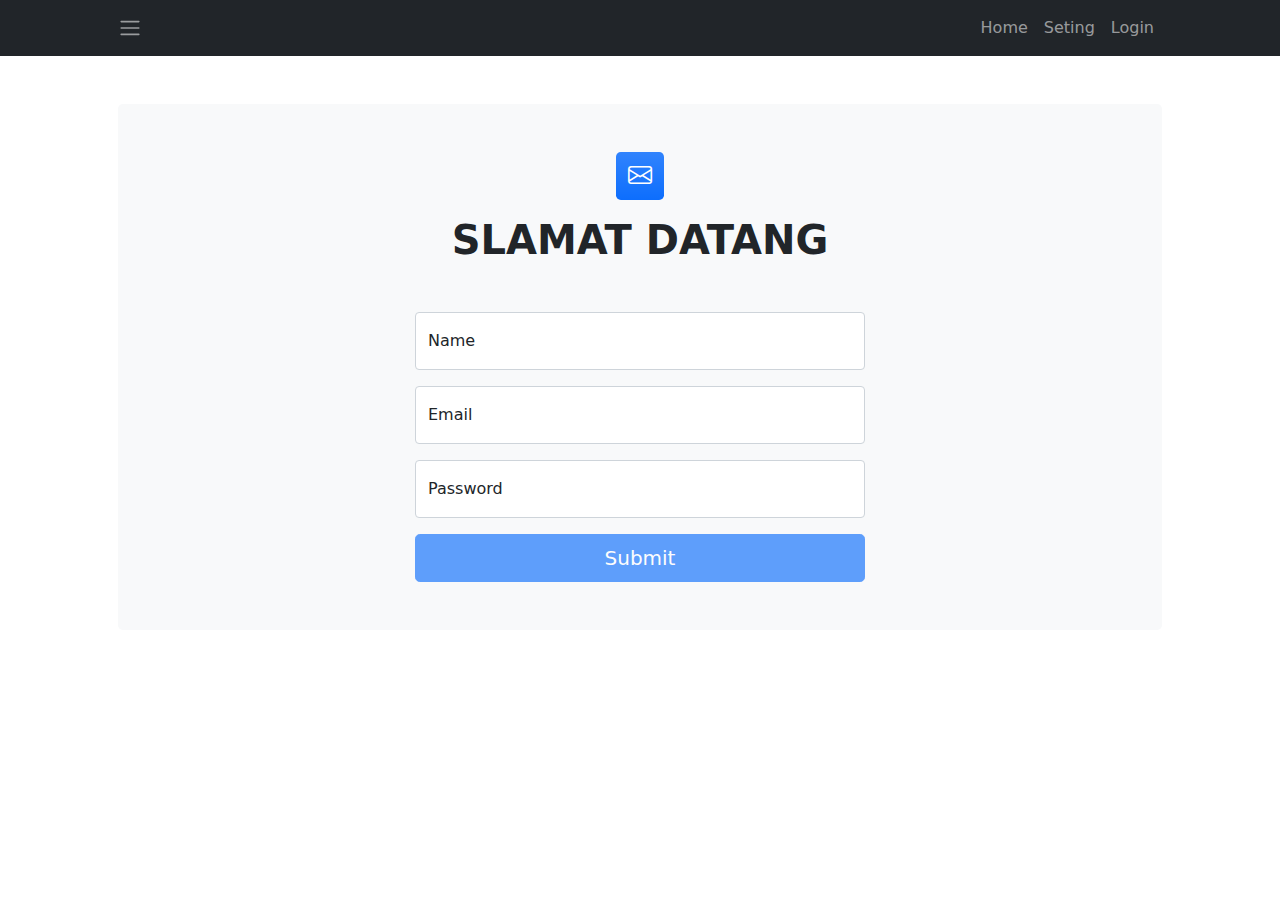
<file: src/main/resources/org.kelompok3/web/contact.html>
<!DOCTYPE html>
<html lang="en">
    <head>
        <meta charset="utf-8" />
        <meta name="viewport" content="width=device-width, initial-scale=1, shrink-to-fit=no" />
        <meta name="description" content />
        <meta name="author" content />
        <title>LOGIN</title>
        <!-- Favicon-->
        <link rel="icon" type="image/x-icon" href="assets/favicon.ico" />
        <!-- Bootstrap icons-->
        <link href="https://cdn.jsdelivr.net/npm/bootstrap-icons@1.5.0/font/bootstrap-icons.css" rel="stylesheet" />
        <!-- Core theme CSS (includes Bootstrap)-->
        <link href="css/styles.css" rel="stylesheet" />
    </head>
    <body class="d-flex flex-column">
        <main class="flex-shrink-0">
            <!-- Navigation-->
            <nav class="navbar navbar-expand-lg navbar-dark bg-dark">
                <div class="container px-5">
                   <span class="navbar-toggler-icon"></span></button>
                    <div class="collapse navbar-collapse" id="navbarSupportedContent">
                        <ul class="navbar-nav ms-auto mb-2 mb-lg-0">
                            <li class="nav-item"><a class="nav-link" href="index.html">Home</a></li>
                            <li class="nav-item"><a class="nav-link" href="about.html">Seting</a></li>
                            <li class="nav-item"><a class="nav-link" href="contact.html">Login</a></li>
                            </li>
                                </ul>
                            </li>
                        </ul>
                    </div>
                </div>
            </nav>
            <!-- Page content-->
            <section class="py-5">
                <div class="container px-5">
                    <!-- Contact form-->
                    <div class="bg-light rounded-3 py-5 px-4 px-md-5 mb-5">
                        <div class="text-center mb-5">
                            <div class="feature bg-primary bg-gradient text-white rounded-3 mb-3"><i class="bi bi-envelope"></i></div>
                            <h1 class="fw-bolder">SLAMAT DATANG</h1>
                            
                        </div>
                        <div class="row gx-5 justify-content-center">
                            <div class="col-lg-8 col-xl-6">
                                <!-- * * * * * * * * * * * * * * *-->
                                <!-- * * SB Forms Contact Form * *-->
                                <!-- * * * * * * * * * * * * * * *-->
                                <!-- This form is pre-integrated with SB Forms.-->
                                <!-- To make this form functional, sign up at-->
                                <!-- https://startbootstrap.com/solution/contact-forms-->
                                <!-- to get an API token!-->
                                <form id="contactForm" data-sb-form-api-token="API_TOKEN">
                                    <!-- Name input-->
                                    <div class="form-floating mb-3">
                                        <input class="form-control" id="name" type="text" placeholder="Enter your name..." data-sb-validations="required" />
                                        <label for="name">Name</label>
                                        <div class="invalid-feedback" data-sb-feedback="name:required">A name is required.</div>
                                    </div>
                                    <!-- Email address input-->
                                    <div class="form-floating mb-3">
                                        <input class="form-control" id="email" type="email" placeholder="name@example.com" data-sb-validations="required,email" />
                                        <label for="email">Email </label>
                                        <div class="invalid-feedback" data-sb-feedback="email:required">An email is required.</div>
                                        <div class="invalid-feedback" data-sb-feedback="email:email">Email is not valid.</div>
                                    </div>
                                    <!-- Phone number input-->
                                    <div class="form-floating mb-3">
                                        <input class="form-control" id="phone" type="tel" placeholder="(123) 456-7890" data-sb-validations="required" />
                                        <label for="phone">Password</label>
                                        <div class="invalid-feedback" data-sb-feedback="phone:required">password.</div>
                                    </div>
                                    <div class="d-none" id="submitSuccessMessage">
                                         <div class="text-center mb-3">
                                            <div class="fw-bolder">Form submission successful!</div>
                                            To activate this form, sign up at
                                            <br />
                                            <a href="https://startbootstrap.com/solution/contact-forms">https://startbootstrap.com/solution/contact-forms</a>
                                        </div>
                                    </div>
                                    <!-- Submit error message-->
                                    <!---->
                                    <!-- This is what your users will see when there is-->
                                    <!-- an error submitting the form-->
                                    <div class="d-none" id="submitErrorMessage"><div class="text-center text-danger mb-3">Error sending message!</div></div>
                                    <!-- Submit Button-->
                                    <div class="d-grid"><button class="btn btn-primary btn-lg disabled" id="submitButton" type="submit">Submit</button></div>
                                </form>
                            </div>
                        </div>
                    </div>
                    <!-- Contact cards-->
                           
        <!-- Bootstrap core JS-->
        <script src="https://cdn.jsdelivr.net/npm/bootstrap@5.1.3/dist/js/bootstrap.bundle.min.js"></script>
        <!-- Core theme JS-->
        <script src="js/scripts.js"></script>
        <!-- * * * * * * * * * * * * * * * * * * * * * * * * * * * * * * * * * * * * * * * *-->
        <!-- * *                               SB Forms JS                               * *-->
        <!-- * * Activate your form at https://startbootstrap.com/solution/contact-forms * *-->
        <!-- * * * * * * * * * * * * * * * * * * * * * * * * * * * * * * * * * * * * * * * *-->
        <script src="https://cdn.startbootstrap.com/sb-forms-latest.js"></script>
    </body>
</html>
</file>
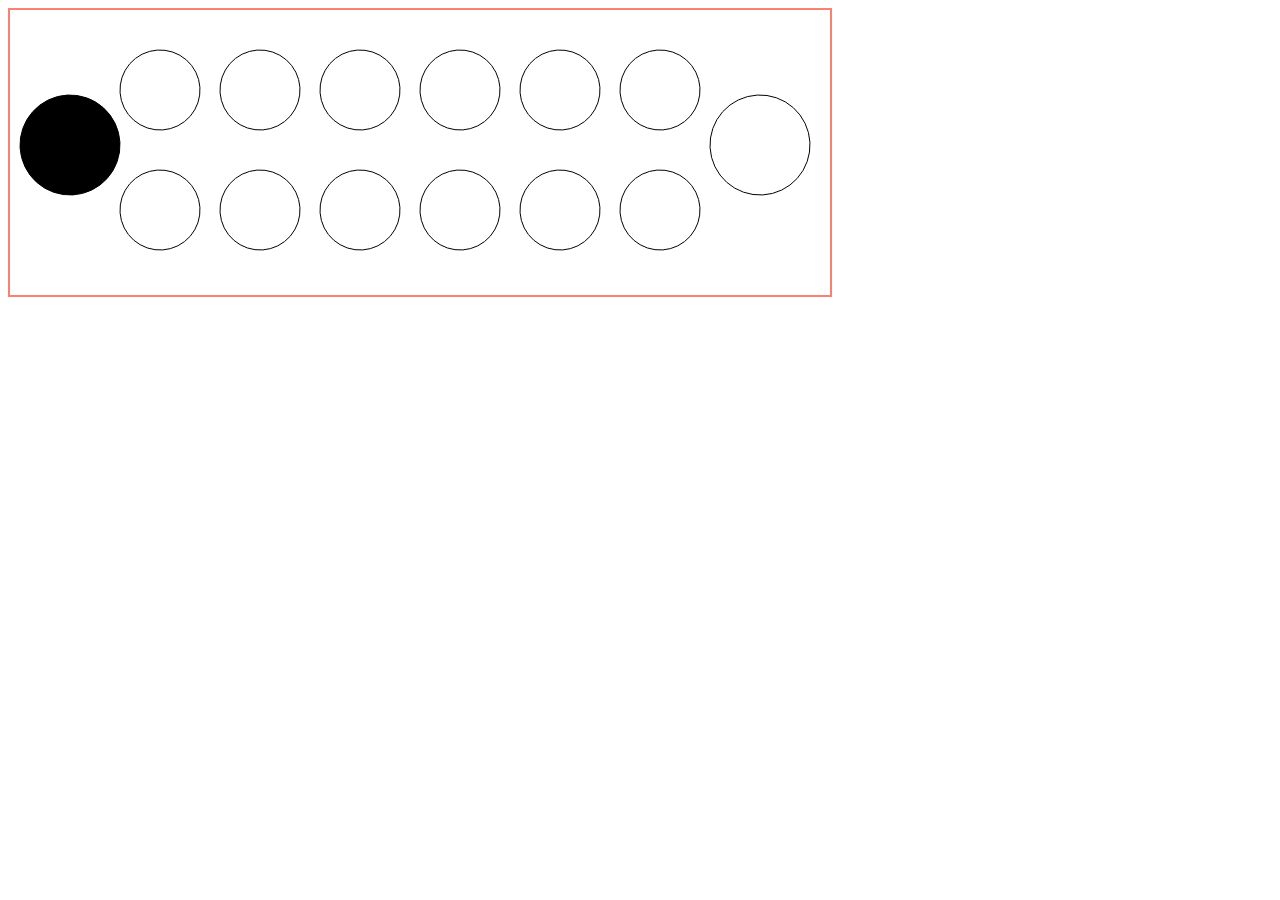
<file: src/main/resources/org.kelompok3/web/mian.html>
<!DOCTYPE html>
<html>
<head>
	<meta charset="utf-8">
	<meta name="viewport" content="width=device-width, initial-scale=1">
	<title>contoh</title>
</head>
<body>
 <canvas id="myCanvas" width="820" height="285	" style="border:2px solid salmon;">
</canvas>
<script>
var c = document.getElementById("myCanvas");
var ctx = c.getContext("2d");
ctx.beginPath();
const img = new Image();
img.src = "https://www.w3schools.com/graphics/pic_the_scream.jpg";
var pat = ctx.createPattern(img, "no-repeat");
ctx.arc(60, 135, 50, 40, 40 * Math.PI);
ctx.fillStyle = pat;
ctx.fill();
ctx.stroke();

var c = document.getElementById("myCanvas");
var ctx = c.getContext("2d");
ctx.beginPath();
ctx.arc(150, 80, 40, 50, 20 * Math.PI);
ctx.stroke();
var c = document.getElementById("myCanvas");
var ctx = c.getContext("2d");
ctx.beginPath();
ctx.arc(150, 200, 40, 50, 20 * Math.PI);
ctx.stroke();

var c = document.getElementById("myCanvas");
var ctx = c.getContext("2d");
ctx.beginPath();
ctx.arc(250, 80, 40, 50, 20 * Math.PI);
ctx.stroke();
var c = document.getElementById("myCanvas");
var ctx = c.getContext("2d");
ctx.beginPath();
ctx.arc(250, 200, 40, 50, 20 * Math.PI);
ctx.stroke();

var c = document.getElementById("myCanvas");
var ctx = c.getContext("2d");
ctx.beginPath();
ctx.arc(350, 80, 40, 50, 20 * Math.PI);
ctx.stroke();
var c = document.getElementById("myCanvas");
var ctx = c.getContext("2d");
ctx.beginPath();
ctx.arc(350, 200, 40, 50, 20 * Math.PI);
ctx.stroke();

var c = document.getElementById("myCanvas");
var ctx = c.getContext("2d");
ctx.beginPath();
ctx.arc(450, 80, 40, 50, 20 * Math.PI);
ctx.stroke();
var c = document.getElementById("myCanvas");
var ctx = c.getContext("2d");
ctx.beginPath();
ctx.arc(450, 200, 40, 50, 20 * Math.PI);
ctx.stroke();

var c = document.getElementById("myCanvas");
var ctx = c.getContext("2d");
ctx.beginPath();
ctx.arc(550, 80, 40, 50, 20 * Math.PI);
ctx.stroke();
var c = document.getElementById("myCanvas");
var ctx = c.getContext("2d");
ctx.beginPath();
ctx.arc(550, 200, 40, 50, 20 * Math.PI);
ctx.stroke();

var c = document.getElementById("myCanvas");
var ctx = c.getContext("2d");
ctx.beginPath();
ctx.arc(650, 80, 40, 50, 20 * Math.PI);
ctx.stroke();
var c = document.getElementById("myCanvas");
var ctx = c.getContext("2d");
ctx.beginPath();
ctx.arc(650, 200, 40, 50, 20 * Math.PI);
ctx.stroke();

var c = document.getElementById("myCanvas");
var ctx = c.getContext("2d");
ctx.beginPath();
ctx.arc(750, 135, 50, 40, 40 * Math.PI);
ctx.stroke();
</script> 
</body>
</html>
</file>
